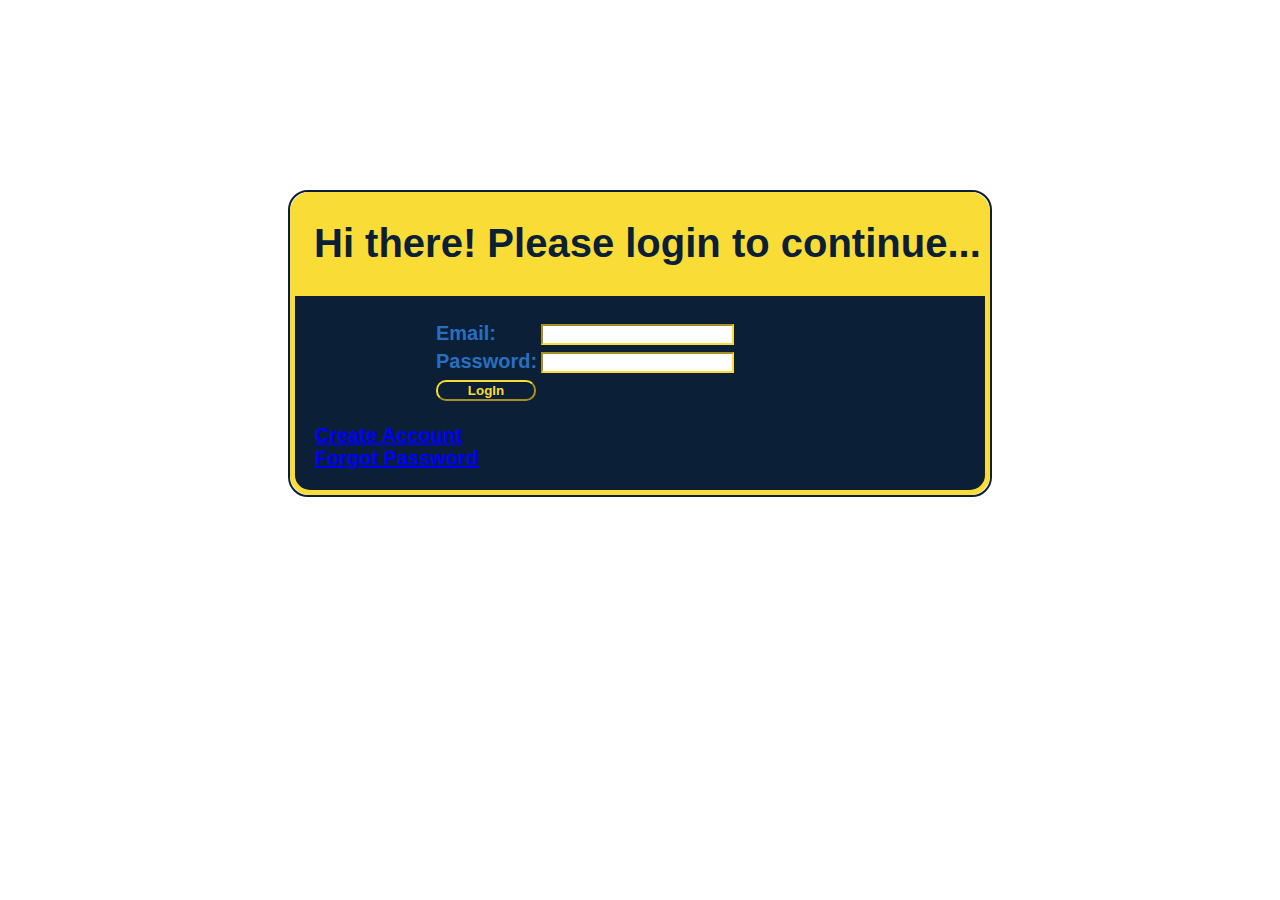
<file: index.html>
<!DOCTYPE html>
<html lang="en">
  <head>
    <title>Login to ChatSpace</title>
    <meta charset="utf-8">
    <meta http-equiv="X-UA-Compatible" content="IE=edge">
    <meta name="viewport" content="width=device-width, initial-scale=1">
    <link rel="stylesheet" type="text/css" href="style.css">
    <script src="https://ajax.googleapis.com/ajax/libs/jquery/3.4.1/jquery.min.js"></script>
    <!--<link rel="stylesheet" href="/style.css">-->
    <script src="script.js" type="text/javascript"></script>
  </head>  
  <body>
    <div class="login_shade"><form class="form login" action="javascript:handleUserLogin();" method="post"><!-- method="post" action="javascript:handleUserLogin()"-->
      <div class="form header"><h1>Hi there! Please login to continue...</h1></div>
      <table>
        <tr><div class="results"></div></tr>
        <tr>
          <td>Email:</td>
          <td><input class="in_field" type="email" name="email_addr"></td>
        </tr>
        <tr>
          <td>Password:</td>
          <td><input class="in_field" type="password" name="pass"></td>
        </tr>
        <tr>
          <td><input class="button" type="submit" value="LogIn"></td>
        </tr>
      </table>
      <div class="create_account">
        <a href="createAccount.html">Create Account</a>
        <br>
        <a href="forgotPassword.html">Forgot Password</a> <br>
      </div>
    </form></div>

    <!-- Initiate listener to prevent double submit.-->
    <script>handleUserLogin();</script>
    <p>
    </p>
  </body>
</html>
</file>
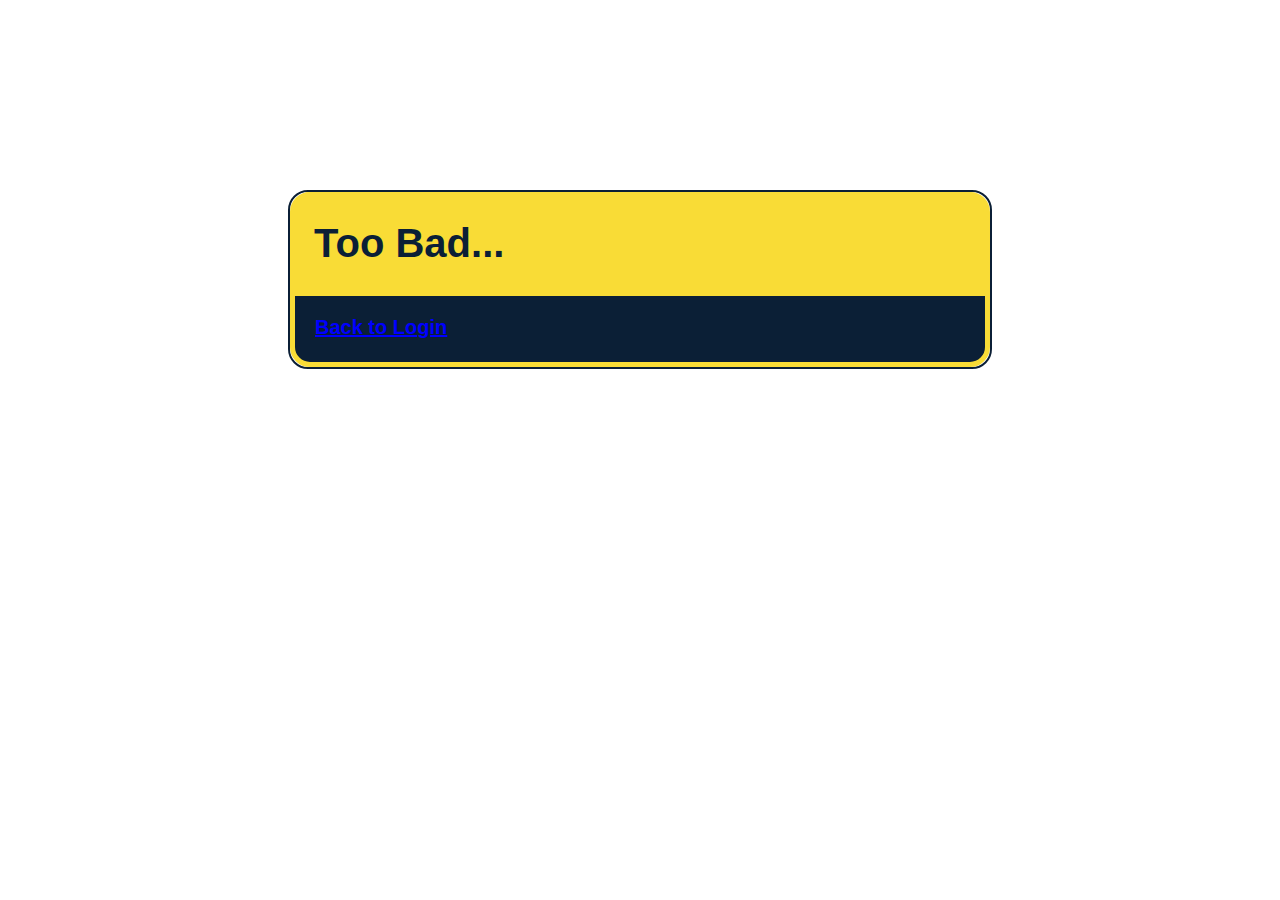
<file: forgotPassword.html>
<!DOCTYPE html>
<html lang="en">
<head>
    <title>Forgot Password</title>
    <meta charset="UTF-8">
    <link rel="stylesheet" type="text/css" href="style.css">
</head>
<body>
    <div class="login_shade">
        <div class="form">
            <div class="form header"> <h1>Too Bad...</h1></div>
            <a href="index.html">Back to Login</a>
            <br><br>
        </div>
    </div>
</body>
</html>
</file>
<file: style.css>
:root {
  --color_background: #FBF9EB;
  --color_window_background: #F9DC36;
  --color_h2: #286FC0;
  --color_h1: #E41B4A;
  --color_text: #0B1F36;
  --color_link: blue;
  --color_link_hover: aqua;
}

body {
  background-image: url("https://cdn.glitch.com/01a2ecf1-35ad-4f0b-9ef7-c1f4da0e69c4%2FChatSpaceBanner_V6.png?v=1575090169519");
}
.login_shade {
  border-color: #0B1F36;
  border-width: 2px;
  border-radius: 20px;
  border-style: solid;
  width: 700px;
  margin-left: auto;
  margin-right: auto;
  margin-top: 15%;
}
.form {
  background-color: var(--color_text);
  color: var(--color_h2);
  border-radius: 20px;
  border-style: solid;
  border-width: 5px;
  border-color: var(--color_window_background);
  font-family: Arial;
  font-size: 20px;
  font-weight: bold;
}
.form.header {
  background-color: var(--color_window_background);
  color: var(--color_text);
  width: 100%;
  margin-top: -5px;
  margin-bottom: 20px;
  margin-left: -4px;
  border-width: unset;
  border-bottom-left-radius: unset;
  border-bottom-right-radius: unset;
}
.form.header h1 {
  margin-left: 20px;
}
.form table {margin-left: 20px;}
.form a {margin-left: 20px;}
.form a {color: var(--color_link);}
.form a:hover {color: var(--color_link_hover);}
.form .create_account {
  margin-top:20px;
  margin-bottom: 20px;
}
.form input {
  border-color: #F9DC36;
  border-width: 2px;
}
.form table {
  margin-left: 20%;
}
.form input.in_field {
  width: 100%;
}
.form input.button {
  width: 100px;
  background-color: var(--color_text);
  color: var(--color_window_background);
  font-weight: bold;
  border-radius: 10px;
  border-color: var(--color_window_background);
}
.form input.button:hover {
  /*background-color: var(--color_link_hover);*/
  /*border-width: 15px;*/
  color: var(--color_text);
  background-color: var(--color_window_background);
  border-color: var(--color_window_background);
}
.error {
  color: var(--color_h1);
  font-size: 10px;
}
</file>
